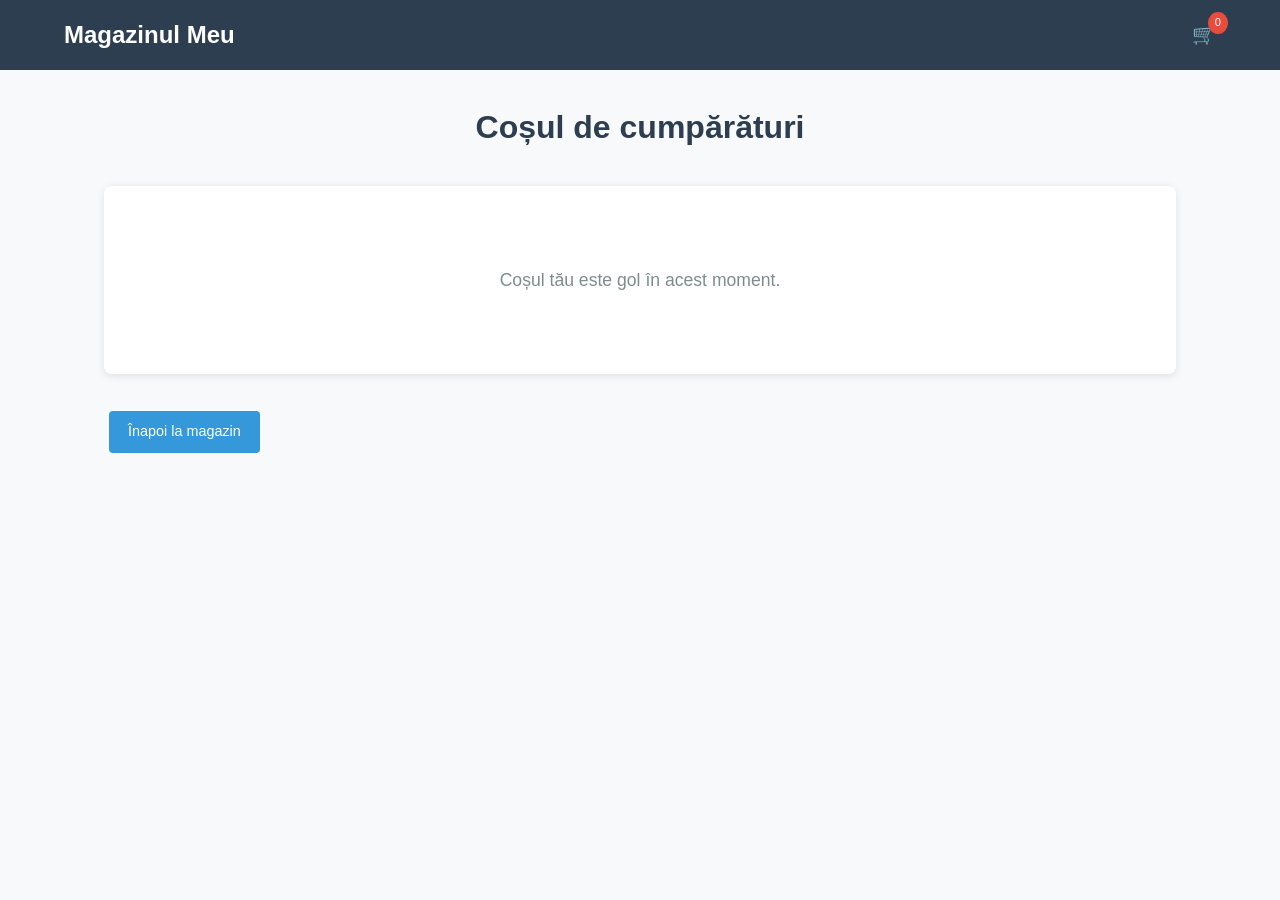
<file: cos.html>
<!doctype html>
<html lang="ro">
  <head>
    <meta charset="UTF-8" />
    <meta name="viewport" content="width=device-width, initial-scale=1.0" />
    <title>Coșul meu de cumpărături</title>
    <link rel="stylesheet" href="css/style.css" />
    <style>
      .continut-cos {
        background: white;
        padding: 2rem;
        border-radius: 8px;
        box-shadow: 0 2px 8px rgba(0, 0, 0, 0.1);
      }
      .articol-cos {
        display: flex;
        justify-content: space-between;
        align-items: center;
        padding: 1rem;
        border-bottom: 1px solid #eee;
        flex-wrap: wrap;
        gap: 1rem;
      }
      .info-articol {
        display: flex;
        align-items: center;
        gap: 1rem;
      }
      .info-articol img {
        width: 70px;
        height: 70px;
        object-fit: cover;
        border-radius: 4px;
      }
      .total-general {
        margin-top: 2rem;
        text-align: right;
        font-size: 1.4rem;
        font-weight: bold;
        color: #2c3e50;
      }
      .cos-gol {
        text-align: center;
        padding: 3rem;
        color: #7f8c8d;
        font-size: 1.1rem;
      }
      /* Stil nou pentru buton */
      .buton-sterge {
        background: #e74c3c;
        color: white;
        border: none;
        padding: 0.7rem 1.2rem;
        border-radius: 4px;
        cursor: pointer;
        font-size: 0.95rem;
      }
      .buton-sterge:hover {
        background: #c0392b;
      }
    </style>
  </head>
  <body>
    <header>
      <h2>Magazinul Meu</h2>
      <div class="cos">🛒 <span id="contor-cos">0</span></div>
    </header>

    <main>
      <h1>Coșul de cumpărături</h1>
      <div class="continut-cos" id="lista-cos"></div>
      <div style="margin-top: 2rem">
        <a href="index.html" class="buton buton-detalii">Înapoi la magazin</a>
      </div>
    </main>

    <script type="module" src="js/cos.js"></script>
  </body>
</html>
</file>
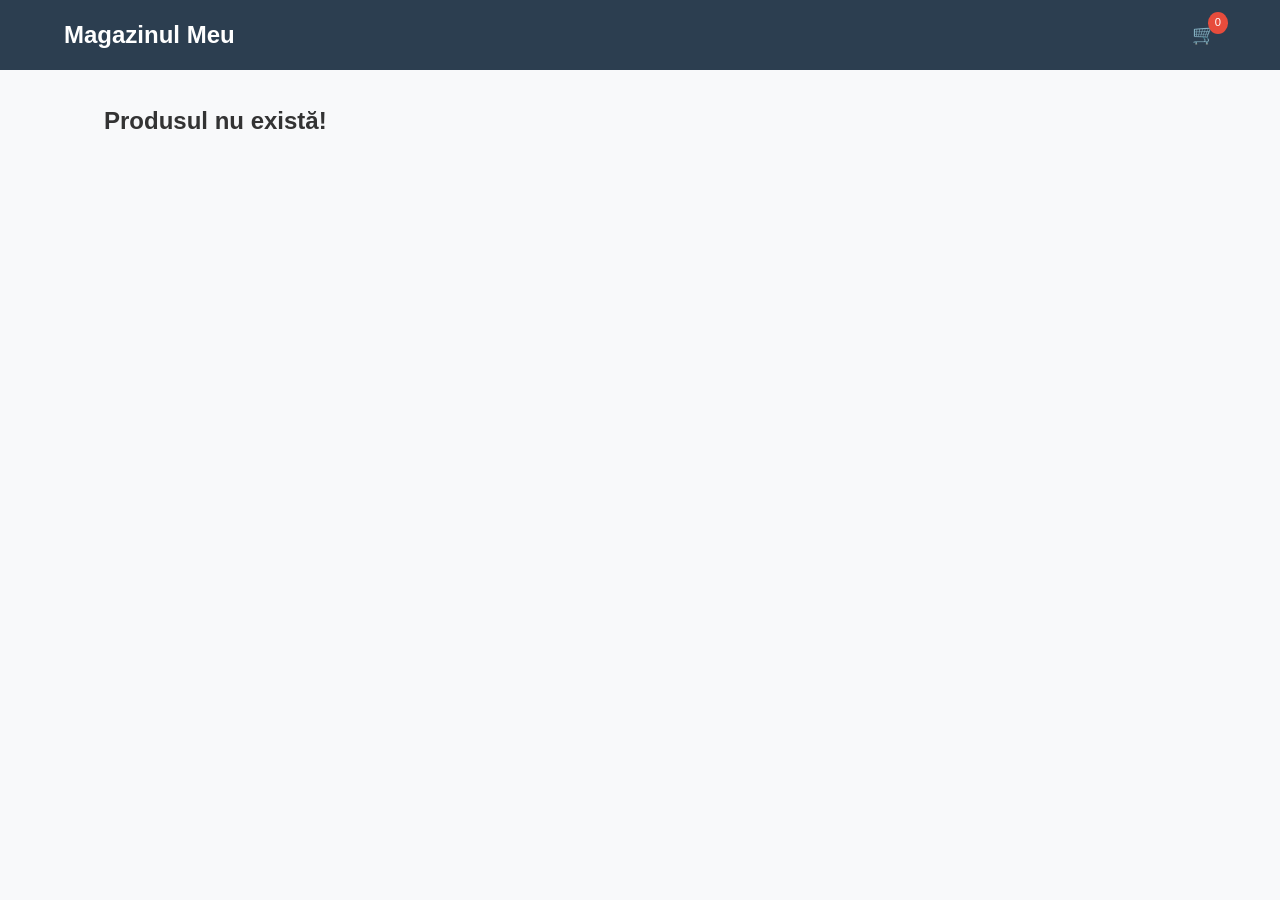
<file: produs.html>
<!doctype html>
<html lang="ro">
  <head>
    <meta charset="UTF-8" />
    <meta name="viewport" content="width=device-width, initial-scale=1.0" />
    <title>Detalii produs</title>
    <link rel="stylesheet" href="css/style.css" />
  </head>
  <body>
    <header>
      <h2>Magazinul Meu</h2>
      <!-- ȘI AICI ACEEAȘI LINIE CLICABILĂ -->
      <div
        class="cos"
        onclick="window.location.href = 'cos.html'"
        style="cursor: pointer">
        🛒 <span id="contor-cos">0</span>
      </div>
    </header>

    <main>
      <h1></h1>
      <div class="continut-produs"></div>
    </main>

    <script type="module" src="js/script.js"></script>
  </body>
</html>
</file>
<file: css/style.css>
* {
  margin: 0;
  padding: 0;
  box-sizing: border-box;
  font-family: "Segoe UI", Roboto, sans-serif;
}

body {
  background-color: #f8f9fa;
  color: #333;
  line-height: 1.6;
}

header {
  background: #2c3e50;
  color: white;
  padding: 1rem 5%;
  display: flex;
  justify-content: space-between;
  align-items: center;
  position: sticky;
  top: 0;
  z-index: 100;
}

.cos {
  position: relative;
  font-size: 1.2rem;
}

#contor-cos {
  position: absolute;
  top: -8px;
  right: -12px;
  background: #e74c3c;
  color: white;
  font-size: 0.7rem;
  padding: 2px 7px;
  border-radius: 50%;
}

main {
  max-width: 1200px;
  margin: 2rem auto;
  padding: 0 5%;
}

h1 {
  text-align: center;
  margin-bottom: 2rem;
  color: #2c3e50;
}

.lista-produse {
  display: grid;
  grid-template-columns: repeat(auto-fill, minmax(250px, 1fr));
  gap: 1.5rem;
}

.card-produs {
  background: white;
  border-radius: 8px;
  box-shadow: 0 2px 8px rgba(0, 0, 0, 0.1);
  padding: 1rem;
  text-align: center;
  transition: transform 0.2s;
}

.card-produs:hover {
  transform: translateY(-5px);
}

.card-produs img {
  width: 100%;
  height: 180px;
  object-fit: cover;
  border-radius: 4px;
  margin-bottom: 1rem;
}

.card-produs h3 {
  font-size: 1.1rem;
  margin-bottom: 0.5rem;
}

.pret {
  font-weight: bold;
  color: #27ae60;
  font-size: 1.2rem;
  margin-bottom: 1rem;
}

.buton {
  display: inline-block;
  padding: 0.6rem 1.2rem;
  border: none;
  border-radius: 4px;
  cursor: pointer;
  text-decoration: none;
  font-size: 0.9rem;
  margin: 0.3rem;
}

.buton-detalii {
  background: #3498db;
  color: white;
}

.buton-adauga {
  background: #27ae60;
  color: white;
}

.produs-detalii {
  display: grid;
  grid-template-columns: 1fr 1fr;
  gap: 2rem;
  background: white;
  padding: 2rem;
  border-radius: 8px;
  box-shadow: 0 2px 8px rgba(0, 0, 0, 0.1);
}

.produs-detalii img {
  width: 100%;
  max-height: 400px;
  object-fit: contain;
}

@media (max-width: 768px) {
  .produs-detalii {
    grid-template-columns: 1fr;
  }
}
</file>
